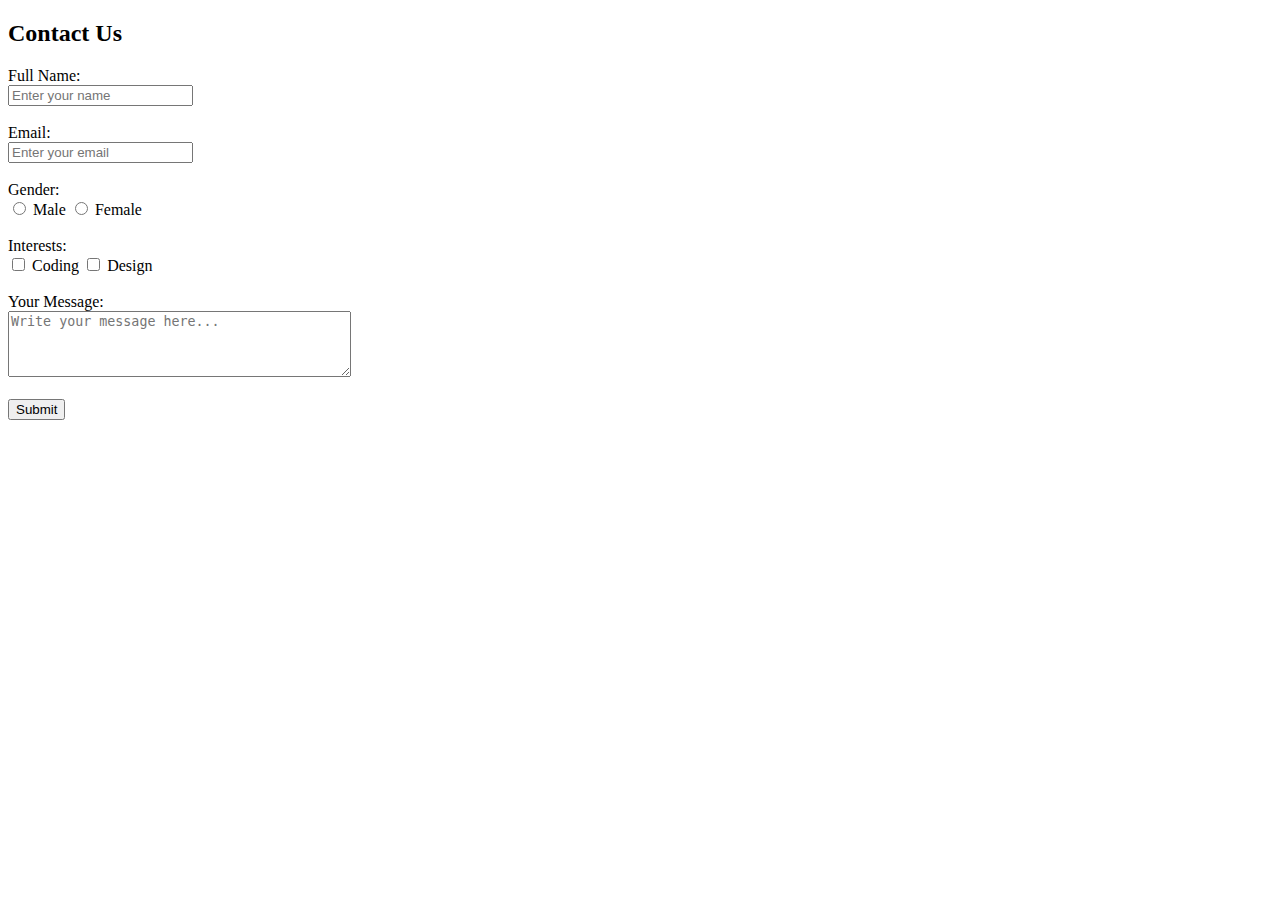
<file: line.html>
<!DOCTYPE html>
<html>
<head>
  <title>Contact Form</title>
</head>
<body>

  <h2>Contact Us</h2>

  <form action="#" method="post">
    <!-- Name -->
    <label for="name">Full Name:</label><br>
    <input type="text" id="name" name="name" placeholder="Enter your name" required><br><br>

    <!-- Email -->
    <label for="email">Email:</label><br>
    <input type="email" id="email" name="email" placeholder="Enter your email" required><br><br>

    <!-- Gender -->
    <label>Gender:</label><br>
    <input type="radio" id="male" name="gender" value="male">
    <label for="male">Male</label>

    <input type="radio" id="female" name="gender" value="female">
    <label for="female">Female</label><br><br>

    <!-- Interests -->
    <label>Interests:</label><br>
    <input type="checkbox" id="coding" name="interest" value="coding">
    <label for="coding">Coding</label>

    <input type="checkbox" id="design" name="interest" value="design">
    <label for="design">Design</label><br><br>

    <!-- Message -->
    <label for="message">Your Message:</label><br>
    <textarea id="message" name="message" rows="4" cols="40" placeholder="Write your message here..."></textarea><br><br>

    <!-- Submit Button -->
    <button type="submit">Submit</button>
  </form>

</body>
</html>
</file>
